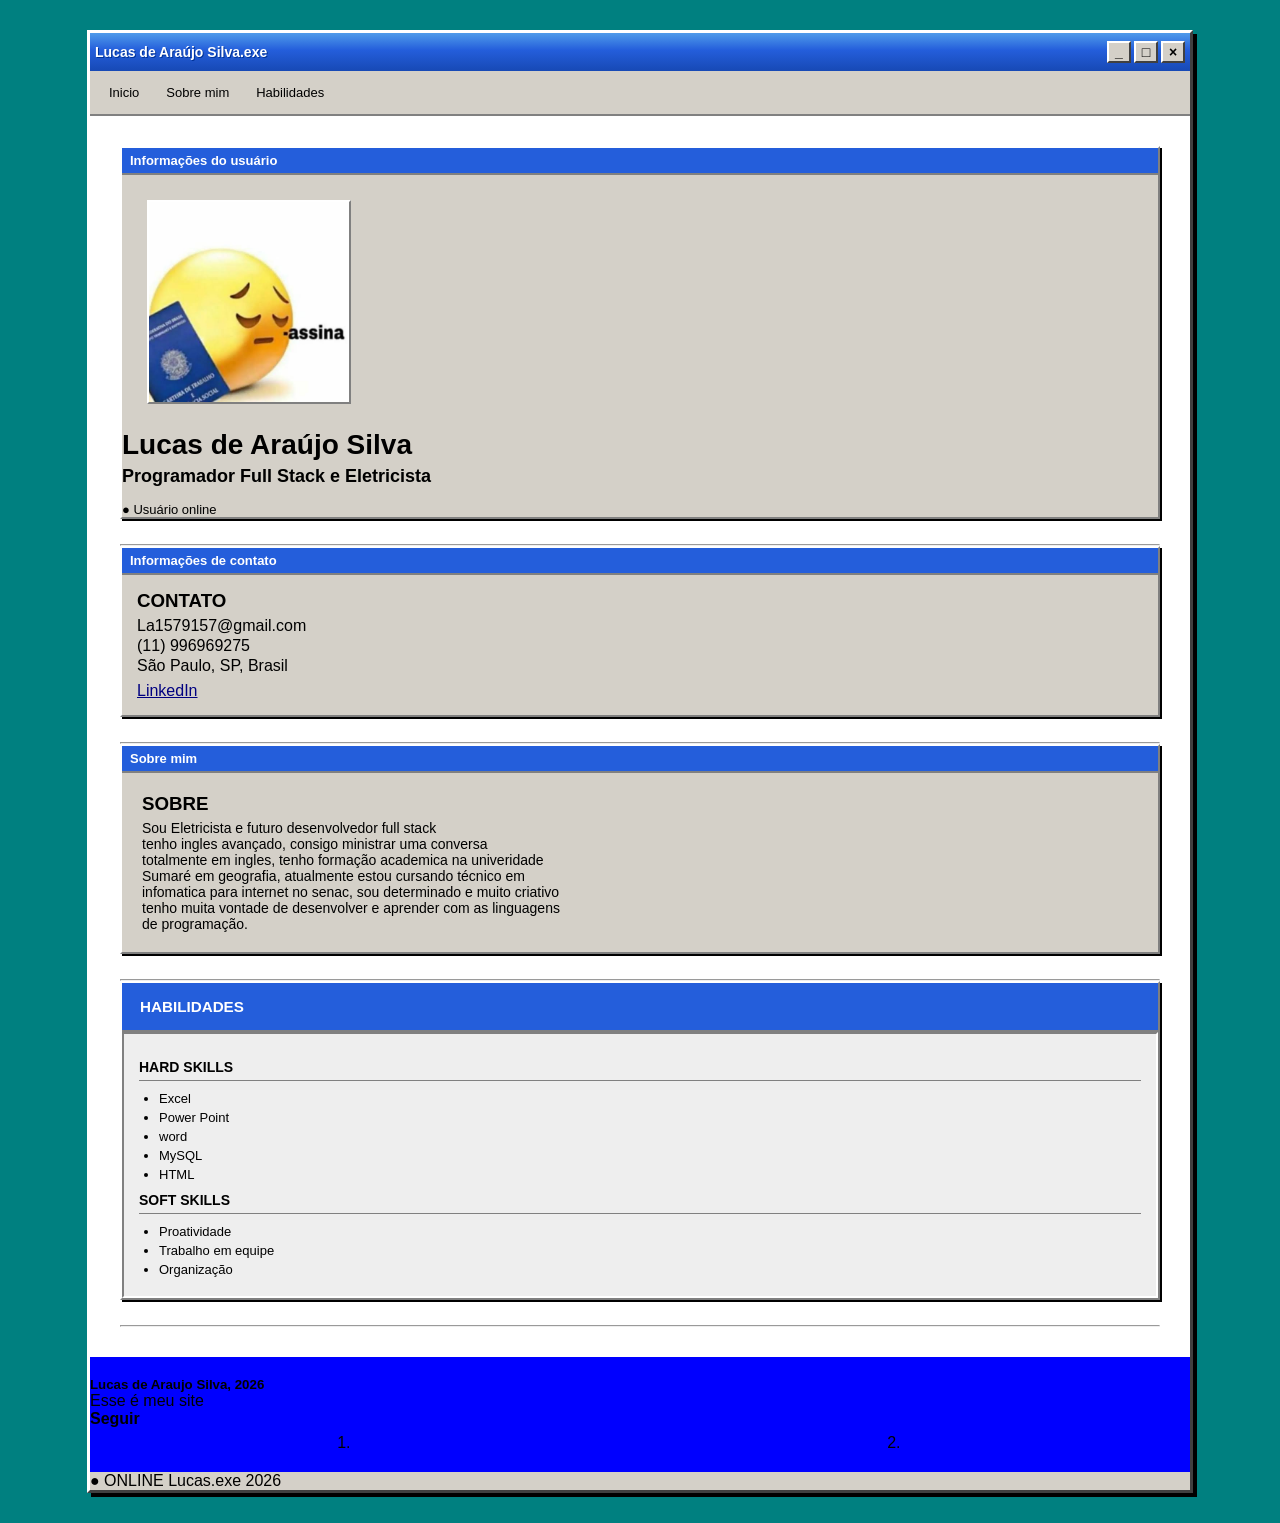
<file: Portfolio/index.html>
<!DOCTYPE html>
<html lang="pt-BR">

<head>
  <meta charset="UTF-8"> <!-- essa tag é sobre conjunto de caracteres -->
  <title>Lucas de Araújo Silva</title>
  <link rel="stylesheet" href="style.css"> <!-- Essa tag relaciona meus estilos -->
  <!-- ou podemos colocar a imagem no icone da pagina,<link rel="icon" href=assets/perfil.png-->
  <script src="app.js" defer></script> <!-- Essa tag ativa o Javascript -->
</head>

<body>

  <div class="janela">

  <header class="barraTitulo">

     <div class="tituloJanela">
       Lucas de Araújo Silva.exe
     </div>

       <div class="botoesJanela">
        <button>_</button>
        <button>□</button>
        <button>×</button>
      </div>
  </header>    

<nav class="menu">
    <a href="#apres">Inicio</a>
    <a href="#sobre">Sobre mim</a>
    <a href="#habilidades">Habilidades</a>

    <svg class="iconTema" id="btnTema">
      <use href="assets/circle-half.svg"></use>
  </svg>
</nav>

  <main>
    <section id="apres">

       <div class="tituloPainel">
        Informações do usuário
    </div>

      <div class="conteudoApres">

      <img src="assets/clt.jpg" alt="foto de lucas de araujo" width="200px" />

      </div>

      <div>
        <h1>Lucas de Araújo Silva</h1>
        <h2>Programador Full Stack e Eletricista</h2>

        <p>● Usuário online</p>
    </div>

    </section>
    <hr>
    <section id="contato">

    <div class="tituloPainel">
        Informações de contato
    </div>

     <div class="conteudoContato">

        <h3>CONTATO</h3>

        <p>La1579157@gmail.com</p>
        <p>(11) 996969275</p>
        <p>São Paulo, SP, Brasil</p>

        <a href="https://www.linkedin.com/in/lucas-de-araujo-silva-799281264/" target="_blank">
            LinkedIn
        </a>

    </div>

</section>
<hr>

    <section id="sobre">

      <div class="tituloPainel">
        Sobre mim
      </div>

      <div class="conteudoSobre">

        <div class="textoSobre">

      <h3>SOBRE</h3>

      <p>
        Sou Eletricista e futuro desenvolvedor full stack<br>
        tenho ingles avançado, consigo ministrar uma conversa<br>
        totalmente em ingles, tenho formação academica na univeridade<br>
        Sumaré em geografia, atualmente estou cursando técnico em <br>
        infomatica para internet no senac, sou determinado e muito criativo<br>
        tenho muita vontade de desenvolver e aprender com as linguagens <br>
        de programação.
      </p>
      </div>

      <div class="iconesSobre">
            
            <a href="https://www.linkedin.com/in/lucas-de-ara%C3%BAjo-silva-799281264/" target="_blank">
              <svg class="iconSobre">
                <use href="assets/linkedInIco.svg"></use>
              </svg>
            </a>
            <a href="https://mail.google.com/mail/u/0/#inbox" target="_blank">
              <svg class="iconSobre">
                <use href="assets/envelope-regular-full.svg"></use>
              </svg>
            </a>
          </div>
        </div>
    </section>
    <hr>

    <section id="habilidades">

      <div class="tituloPainel">
      <h3>HABILIDADES</h3>
      </div>

      <div class="conteudoHabilidades">

        <div class="blocoHabilidade">

      <h4>HARD SKILLS</h4>
      <ul>
        <li>Excel</li>
        <li>Power Point</li>
        <li>word</li>
        <li>MySQL</li>
        <li>HTML</li>
      </ul>
      <h4>SOFT SKILLS</h4>
      <ul>
        <li>Proatividade</li>
        <li>Trabalho em equipe</li>
        <li>Organização</li>
      </ul>
      </div>
    </section>
    <hr>
  </main>

  <footer>
    <h5>Lucas de Araujo Silva, 2026</h5>
    <p>Esse é meu site</p>

    <h4>Seguir</h4>
    <ul>
      <li>
        <a href="https://www.linkedin.com/in/lucas-de-ara%C3%BAjo-silva-799281264/" target="_blank">
          <svg class="iconSobre">
            <use href="assets/linkedInIco.svg"></use>
          </svg>
        </a>
      </li>
      <li>
        <a href="https://github.com/Bad-Wolf01/Bad-Wolf">
          <svg class="iconSobre">
            <use href="assets/GithubIco.svg"></use>
          </svg>
        </a>
      </li>
    </ul>
  </footer>
  <div class="barraStatus">
    <span>● ONLINE</span>
    <span>Lucas.exe</span>
    <span>2026</span>
  </div>
  
  </div> <!--fecha .janela-->
</body>

</html>
</file>
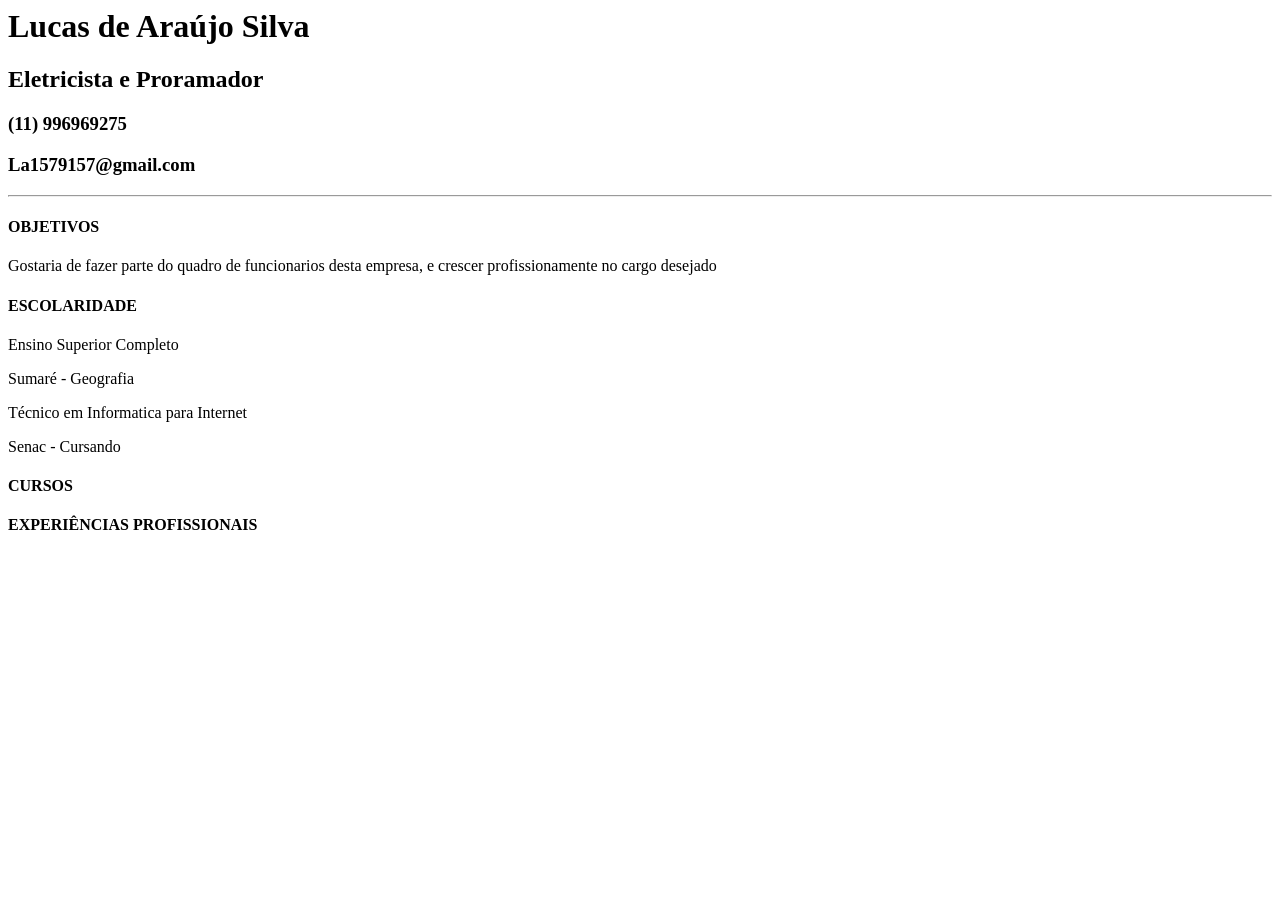
<file: Portfolio.html>
<html>
    <P>

    <h1>Lucas de Araújo Silva</h1>
    <h2>Eletricista e Proramador</h1>

    <h3>(11) 996969275</h3>
    <h3>La1579157@gmail.com</h3>
<P>
<hr>
    <h4>OBJETIVOS</h4>

<p>Gostaria de fazer parte do quadro de funcionarios desta empresa, e crescer profissionamente no cargo desejado</p>

 

    <h4> ESCOLARIDADE</h4>

<P> Ensino Superior Completo </P>
<p> Sumaré - Geografia</p>


<P> Técnico em Informatica para Internet </P>
<p> Senac - Cursando</p>


<P> 
    <H4> CURSOS</H4>
</P>
<p> 

    <h4> EXPERIÊNCIAS PROFISSIONAIS</h4>
</p>

</html
</file>
<file: Portfolio/style.css>
* {
    margin: 0px;
    padding: 0px;
}

/*CSS Vem aqui em baixo*/

body {
    background-color: #008080;
    padding: 30px;
    font-family: Verdana, Geneva, Tahoma, sans-serif;
}

.janela {
    width: 95%;
    max-width: 1100px;
    margin: 0 auto;
    background-color: #d4d0c8;

    border: 3px solid;
    border-color: #ffffff #404040 #404040 #ffffff;

    box-shadow: 4px 4px 0px #000000;
}

body h1, h2, h3 {
    font-family: Verdana, Geneva, Tahoma, sans-serif;
}

body p {
    font-family: Arial, Helvetica, sans-serif;
}

body a {
    text-transform: uppercase;
    text-decoration: none;
    color: black;
}

body a:hover {
    text-decoration: underline;
    color: brown
}

.barraTitulo {
    background: linear-gradient(
        to bottom,
        #4f9bea 0%,
        #245edb 45%,
        #1749b5 100%
    );

    color: white;

    height: 38px;

    display: flex;
    align-items: center;
    justify-content: space-between;

    padding: 0px 5px;

    font-weight: bold;
}

.tituloPainel {
    background-color: #245edb;
    color: white;

    padding: 5px 8px;

    font-size: 13px;
    font-weight: bold;

    border-bottom: 2px solid #808080;
}

.tituloJanela {
    font-size: 14px;
    text-shadow: 1px 1px #003399;
}

.botoesJanela {
    display: flex;
    gap: 3px;
}

.botoesJanela button {
    width: 24px;
    height: 22px;

    padding: 0;

    font-weight: bold;
    font-size: 14px;

    background-color: #d4d0c8;

    border: 2px solid;
    border-color: #ffffff #404040 #404040 #ffffff;

    cursor: pointer;
}

.botoesJanela button:active {
    border-color: #404040 #ffffff #ffffff #404040;
}

.conteudoApres {
    display: flex;
    align-items: center;

    gap: 25px;

    padding: 25px;
}

.menu {
    background-color: #d4d0c8;

    min-height: 35px;

    display: flex;
    align-items: center;

    padding: 4px 8px;

    gap: 5px;

    border-bottom: 2px solid #808080;
}

.menu a {
    text-transform: none;

    color: black;

    padding: 5px 10px;

    font-size: 13px;

    border: 1px solid transparent;
}

.menu a:hover {
    text-decoration: none;
    color: black;

    background-color: #ffffff;

    border: 1px solid #808080;
}

#apres {
    margin-bottom: 25px;
    padding: 0;

    background-color: #d4d0c8;

    border: 2px solid;
    border-color: #ffffff #808080 #808080 #ffffff;

    box-shadow: 2px 2px 0px #000000;

    display: flex;
    flex-direction: column;
}

#apres h1 {
    margin-bottom: 5px;
    font-size: 28px;
}

#apres h2 {
    margin-bottom: 15px;
    font-size: 18px;
}

#apres p {
    font-size: 13px;
}

#apres img {
    border: 2px solid;
    border-color: #ffffff #808080 #808080 #ffffff;
}

#apres h1 {
    margin-bottom: 5px;
    font-size: 28px;
}

#apres h2 {
    margin-bottom: 15px;
    font-size: 18px;
}

#apres p {
    font-size: 13px;
}

#contato {
    margin-bottom: 25px;

    background-color: #d4d0c8;

    border: 2px solid;
    border-color: #ffffff #808080 #808080 #ffffff;

    box-shadow: 2px 2px 0px #000000;
}

#sobre {
    margin-bottom: 25px;

    background-color: #d4d0c8;

    border: 2px solid;
    border-color: #ffffff #808080 #808080 #ffffff;

    box-shadow: 2px 2px 0px #000000;
}

#habilidades {
    margin-bottom: 25px;

    background-color: #d4d0c8;

    border: 2px solid;
    border-color: #ffffff #808080 #808080 #ffffff;

    box-shadow: 2px 2px 0px #000000;
}

#habilidades h3 {
    margin: 10px;
}

#habilidades h4 {
    margin-top: 10px;
}

#habil h3{
    text-align: center;
}

.habilidadesContainer {
    border: blue solid 1px;
    padding-block: 30px;
    display: flex;
    flex-direction: row;
    justify-content: space-around;
}

.habilidadesBloco {
    border: red solid 1px;
}

footer {
    padding: 20px 0px;
    background-color: blue;
}

.icone {
    fill: blue;
    stroke: black;
    stroke-width: 5px;
    width: 50px;
    height: 50px;
}

footer ul {
    display: flex;
    justify-content: space-around;
    list-style-type: nofbf
}

.iconSobre {
    width: 20px;
    height: 20px;
}

.blockIcon {
    border: gray;
    display: flex;
    padding: 5px;
}

.linksIcon {
    display: flex;
    align-items: center;
    flex-direction: row;
    justify-content: center;
    gap: 5px;
    padding: 5px;
}

.iconesBloco {
    border: blue solid 2px;
    display: flex;
    flex-direction: column;
    padding: 5px;

}
.iconesContainer {
    border: red solid 2px;
    display: flex;
    flex-direction: row;
    align-items: center;
    gap: 5px;
    padding: 5px;
}

.iconeLink {
    width: 50px;
    height: 50px;
}

.iconTema {
    width: 25px;
    height: 25px;

    margin-left: auto;

    cursor: pointer;

    fill: #000000;
}

.conteudoContato {
    padding: 15px;
}

#contato h3 {
    margin-bottom: 5px;
}

#contato p {
    margin-bottom: 2px;
}

#contato a {
    display: inline-block;
    margin-top: 5px;

    color: #000080;
    text-transform: none;
    text-decoration: underline;
}

main {
    background-color: #ffffff;
    padding: 30px;

    min-height: 500px;
}

.temaEscuro {
    background-color: #222;
    color: white;
}

.temaEscuro a {
    color: white;
}

.temaEscuro header {
    background-color: #111;
}

.temaEscuro footer {
    background-color: #111;
}

.temaEscuro a:hover {
    color: lightblue;
} 

.conteudoSobre {
    display: flex;
    align-items: center;
    justify-content: space-between;

    padding: 20px;
}

.textoSobre {
    max-width: 650px;
    display: block;
}

.textoSobre h3 {
    margin: 0 0 5px 0;
}

.textoSobre p {
    margin: 0;
    font-size: 14px;
}

.conteudoHabilidades {
    display: flex;
    gap: 20px;
}

.blocoHabilidade {
    flex: 1;

    padding: 15px;

    background-color: #eeeeee;

    border: 2px solid;
    border-color: #808080 #ffffff #ffffff #808080;
}

.blocoHabilidade h4 {
    margin-bottom: 10px;

    padding-bottom: 5px;

    border-bottom: 1px solid #808080;

    font-size: 14px;
}

.blocoHabilidade ul {
    padding-left: 20px;
}

.blocoHabilidade li {
    margin-bottom: 4px;

    font-size: 13px;
}
</file>
